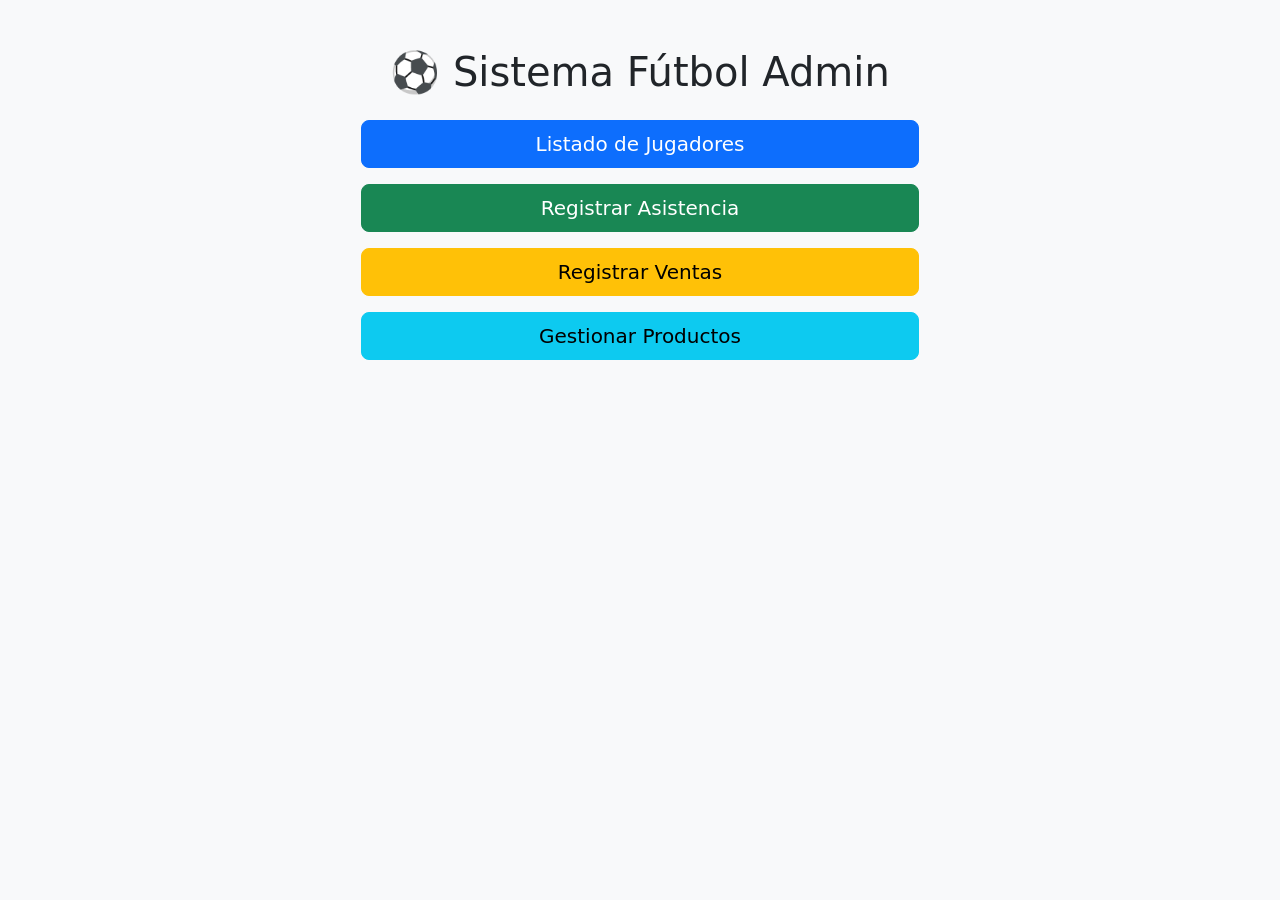
<file: backend-springboot/sistema-futbol-admin/src/main/resources/static/index.html>
<!DOCTYPE html>
<html lang="es">
<head>
    <meta charset="UTF-8">
    <title>Sistema Fútbol Admin - Menú</title>
    <link href="https://cdn.jsdelivr.net/npm/bootstrap@5.3.2/dist/css/bootstrap.min.css" rel="stylesheet">
</head>
<body class="bg-light">
<div class="container mt-5 text-center">
    <h1 class="mb-4">⚽ Sistema Fútbol Admin</h1>

    <div class="d-grid gap-3 col-6 mx-auto">
        <a href="jugadores.html" class="btn btn-primary btn-lg">Listado de Jugadores</a>
        <a href="asistencia.html" class="btn btn-success btn-lg">Registrar Asistencia</a>
        <a href="ventas.html" class="btn btn-warning btn-lg">Registrar Ventas</a>
        <a href="productos.html" class="btn btn-info btn-lg">Gestionar Productos</a>
    </div>
</div>
</body>
</html>
</file>
